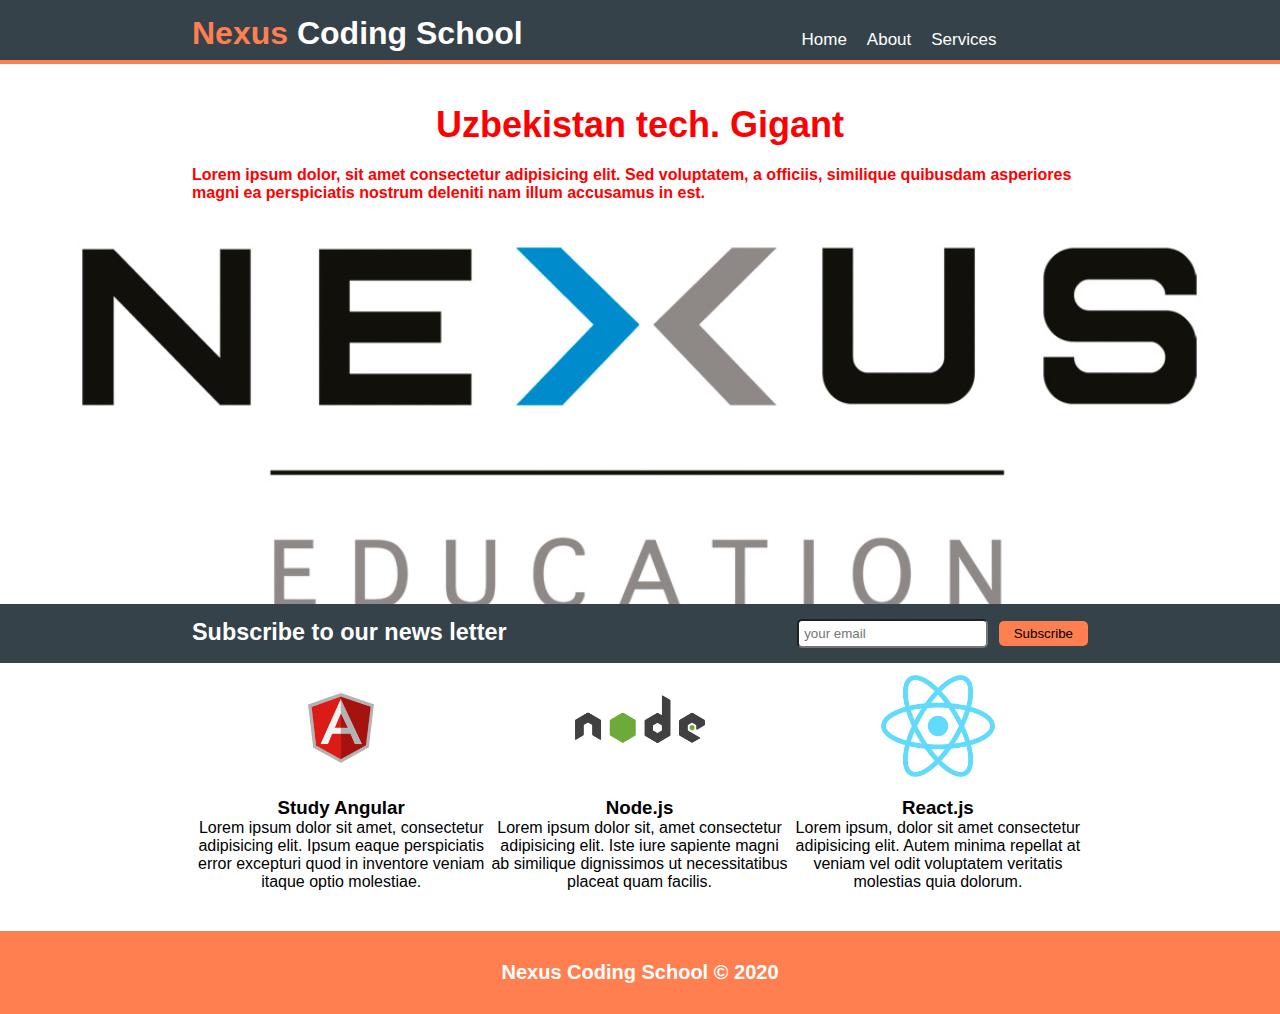
<file: index.html>
<!DOCTYPE html>
<html lang="en">
<head>
    <meta charset="UTF-8">
    <meta name="viewport" content="width=device-width, initial-scale=1.0">
    <title>Coding School</title>
    <link rel="stylesheet" href="style.css">
</head>
<body>
    <div id="header">
        <div class="container">
            <h1><span class="logo">Nexus</span> Coding School</h1>
            <ul class="navbar">
                <li><a href="index.html">Home</a></li>
                <li><a href="about.html">About</a></li>
                <li><a href="services.html">Services</a></li>
            </ul>
        </div>
    </div>
    <div id="banner">
        <div class="container">
            <h1>Uzbekistan tech. Gigant</h1>
            <p>Lorem ipsum dolor, sit amet consectetur adipisicing elit. Sed voluptatem, a officiis, similique quibusdam asperiores magni ea perspiciatis nostrum deleniti nam illum accusamus in est.</p>
        </div>
    </div>
    <div id="newsletter">
        <div class="container">
            <div class="left">
                <h3>Subscribe to our news letter</h3>
            </div>
            <div class="right">
                <input type="text" name="" id="" placeholder="your email">
                <button class="button">Subscribe</button>
            </div>
        </div>
    </div>
    <div id="courses">
        <div class="container">
            <div class="course-wrapper">
                <div class="box">
                    <img src="./img/angular.png" alt=""><br>
                    <h3>Study Angular</h3>
                    <p>Lorem ipsum dolor sit amet, consectetur adipisicing elit. Ipsum eaque perspiciatis error excepturi quod in inventore veniam itaque optio molestiae.</p>
                </div>
                <div class="box">
                    <img src="./img/nodejs.png" alt=""><br>
                    <h3> Node.js</h3>
                    <p>Lorem ipsum dolor sit, amet consectetur adipisicing elit. Iste iure sapiente magni ab similique dignissimos ut necessitatibus placeat quam facilis.</p>
                </div>
                <div class="box">
                    <img src="./img/react3.png" alt=""><br>
                    <h3>React.js</h3>
                    <p>Lorem ipsum, dolor sit amet consectetur adipisicing elit. Autem minima repellat at veniam vel odit voluptatem veritatis molestias quia dolorum.</p>
                </div>
            </div>
            
        </div>
    </div>
    <div class="clr"></div>
    <div id="footer">
        <p>Nexus Coding School &copy; 2020 </p>
    </div>
</body>
</html>
</file>
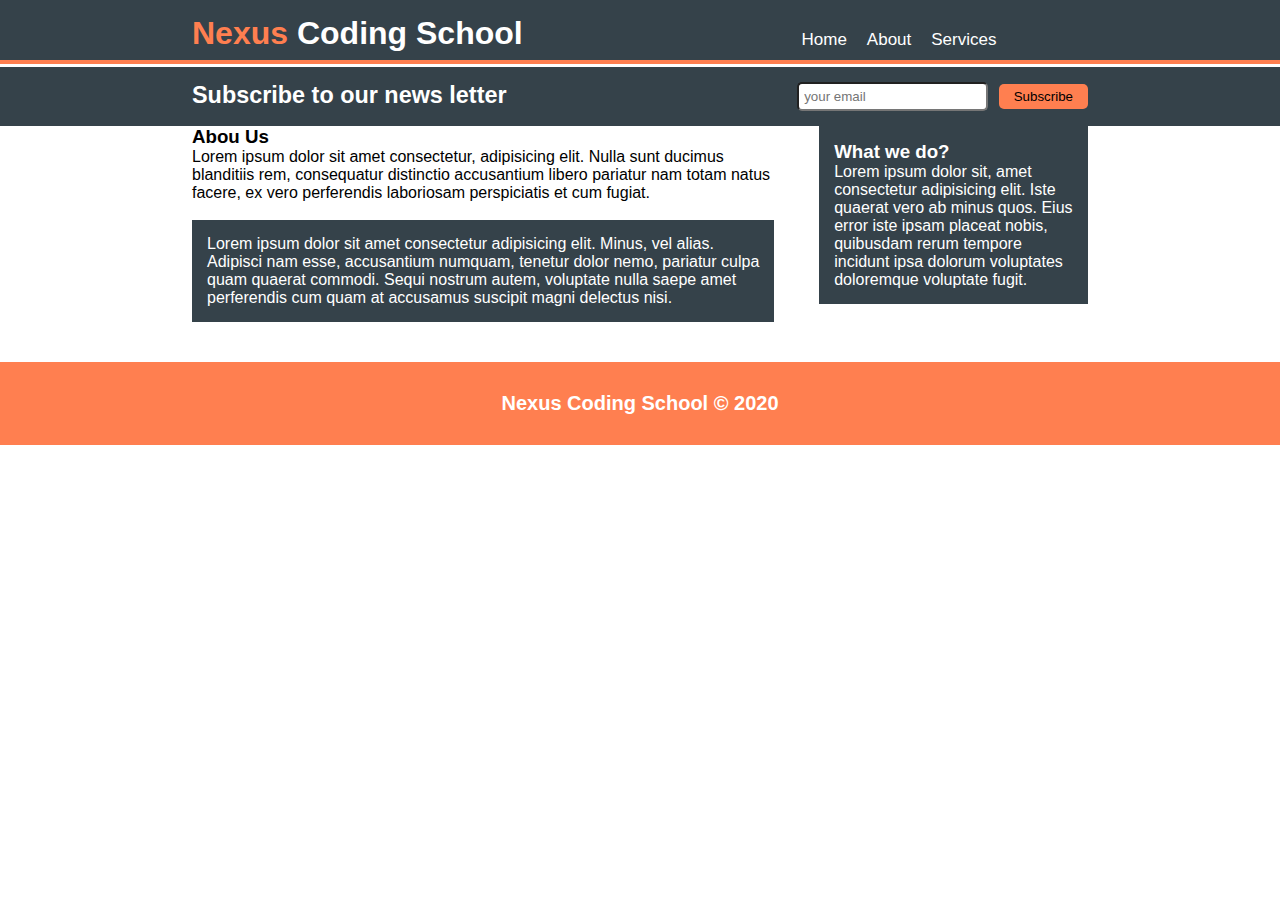
<file: about.html>
<!DOCTYPE html>
<html lang="en">
<head>
    <meta charset="UTF-8">
    <meta name="viewport" content="width=device-width, initial-scale=1.0">
    <title>Coding School</title>
    <link rel="stylesheet" href="style.css">
</head>
<body>
    <div id="header">
        <div class="container">
            <h1><span class="logo">Nexus</span> Coding School</h1>
            <ul class="navbar">
                <li><a href="#">Home</a></li>
                <li><a href="">About</a></li>
                <li><a href="">Services</a></li>
            </ul>
        </div>
    </div>
   
    <div id="newsletter">
        <div class="container">
            <div class="left">
                <h3>Subscribe to our news letter</h3>
            </div>
            <div class="right">
                <input type="text" name="" id="" placeholder="your email">
                <button class="button">Subscribe</button>
            </div>
        </div>
    </div>
    </div>
    <div id="about-us">
        <div class="container">
            <div class="main-content">
                <h3>Abou Us</h3>
                <p>Lorem ipsum dolor sit amet consectetur, adipisicing elit. Nulla sunt ducimus blanditiis rem, consequatur distinctio accusantium libero pariatur nam totam natus facere, ex vero perferendis laboriosam perspiciatis et cum fugiat.</p><br>
                <p class="bg-dark">Lorem ipsum dolor sit amet consectetur adipisicing elit. Minus, vel alias. Adipisci nam esse, accusantium numquam, tenetur dolor nemo, pariatur culpa quam quaerat commodi. Sequi nostrum autem, voluptate nulla saepe amet perferendis cum quam at accusamus suscipit magni delectus nisi.</p>
            </div>
            <div class="sidebar">
               <div class="bg-dark">
                   <h3>What we do?</h3>
                   <p>Lorem ipsum dolor sit, amet consectetur adipisicing elit. Iste quaerat vero ab minus quos. Eius error iste ipsam placeat nobis, quibusdam rerum tempore incidunt ipsa dolorum voluptates doloremque voluptate fugit.</p>
               </div>
            </div>
        </div>
        
    </div>
    <div class="clr"></div>
    <div id="footer">
        <p>Nexus Coding School &copy; 2020 </p>
    </div>
</body>
</html>
</file>
<file: style.css>
* {
    margin: 0;
    padding: 0;
}

#header {
    background-color: #35424a;
    border-bottom: 4px solid coral;
    
}
#header h1 {
    color: #fff;
    font-family: sans-serif;
    padding: 15px 0;
    float: left;
    
    
    
}
#header .logo {
    color: coral;
}
.container {
    width: 70%;
    margin: auto;
    
    
}
.navbar {
    display: flex;
    font-family: sans-serif;
    font-size: 17px;
    padding-top: 20px;
    list-style: none;
    padding-left: 30%;
    
    
    
}
.navbar li a {
    text-decoration: none;
    color: #fff;
    font-family: sans-serif;
    display: inline-block;
    padding: 10px;
    
}

.navbar li a:hover {
    color: coral;
}

#banner {
    height: 60vh;
    background-image: url(./img/nexus.jpg);
    background-size: cover;
    background-position: center px;
    color: red;
    font-family: sans-serif;
    font-weight: bold;
}
#banner h1 {
    font-size: 36px;
    margin-bottom: 20px;
    padding-top: 40px;
    text-align: center;
}

#newsletter {
    background-color: #35424a;
    color: #fff;
    font-family: sans-serif;
    padding: 15px 0;
    font-size: 20px;
    float: left;
    font-weight: bold;
    width: 100%;
    
    
}

#newsletter .left {
    float: left;
}
#newsletter .right {
    float: right;
}

#newsletter input {
    padding: 5px;
    border-radius: 5px;
}
.button {
    padding: 5px 15px;
    border: none;
    border-radius: 5px;
    background-color: coral;
    margin-left: 5px;
}

#courses {
    padding: 30px 0;
}
.box {
    width: 33.3%;
    float: left;
    text-align: center;
    font-family: sans-serif;
    box-sizing: border-box;
}

.box img {
    max-width: 100%;
    width: 130px;
}
.clr {
    clear: both;
}

#footer {
    padding: 30px 0;
    text-align: center ;
    background-color: coral;
    color: #fff;
    margin-top: 40px;
    font-size: 20px;
    font-family: sans-serif;
    font-weight: bold;
}

.main-content {
    width: 65%;
    float: left;
}

.sidebar {
    width: 30%;
    float: right;
}

#about-us {
    margin: 40px 0;
    font-family: sans-serif;
}

.bg-dark {
    background-color: #35424a;
    color: #fff;
    padding: 15px;
}
</file>
